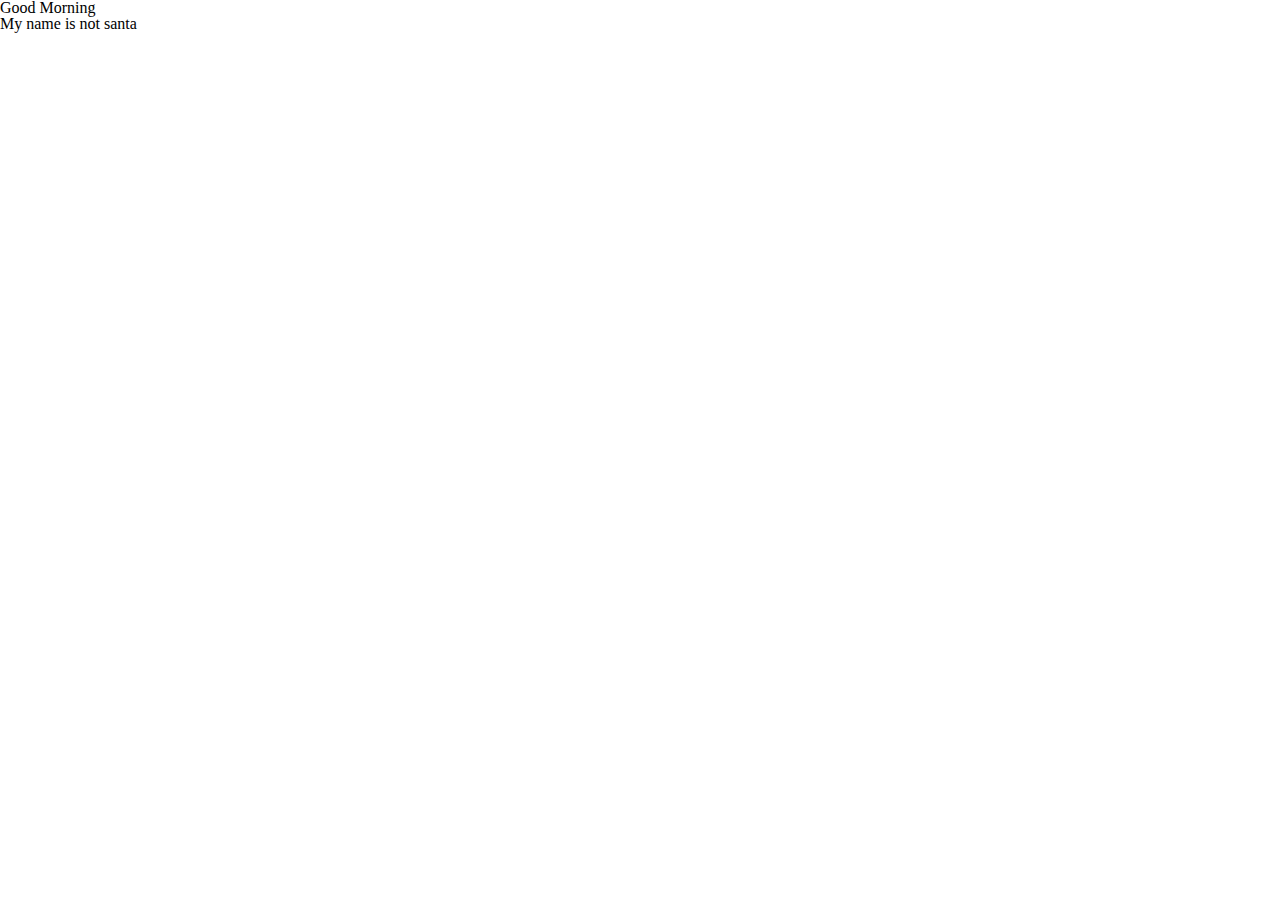
<file: root/index.html>
<!DOCTYPE html>
<html lang="en">
    
    <head>
        <meta charset="utf-8">
        <meta http-equiv="X-UA-Compatible" content="ie=edge">
        <meta name="viewport" content="width=device-width, initial-scale=1">
        <title></title>
        <link href="css/reset.css" rel="stylesheet" type="text/css">
        <link href="css/base.css" rel="stylesheet" type="text/css">
    </head>

    <body>

        <h1>Good <span> Morning</span></h1>
        <h2>My name is not santa</h2>

    </body>
</html>



<!--       font awsome-->
<!--      <link rel="stylesheet" href="https://cdnjs.cloudflare.com/ajax/libs/font-awesome/6.4.2/css/all.min.css">-->
<!--       end font awsome-->


<!--
<label for="showMenu" class="showMenu">Navigation <span class="fa-solid fa-circle-chevron-down" aria-hidden="true"> </span></label>
           <input type="checkbox" id="showMenu" role="button">
-->
</file>
<file: root/css/base.css>
/*
nav input[type=checkbox]:checked ~ ul.menu {
    display: block;
}
nav input[type=checkbox] {
    display: none;
}
*/
</file>
